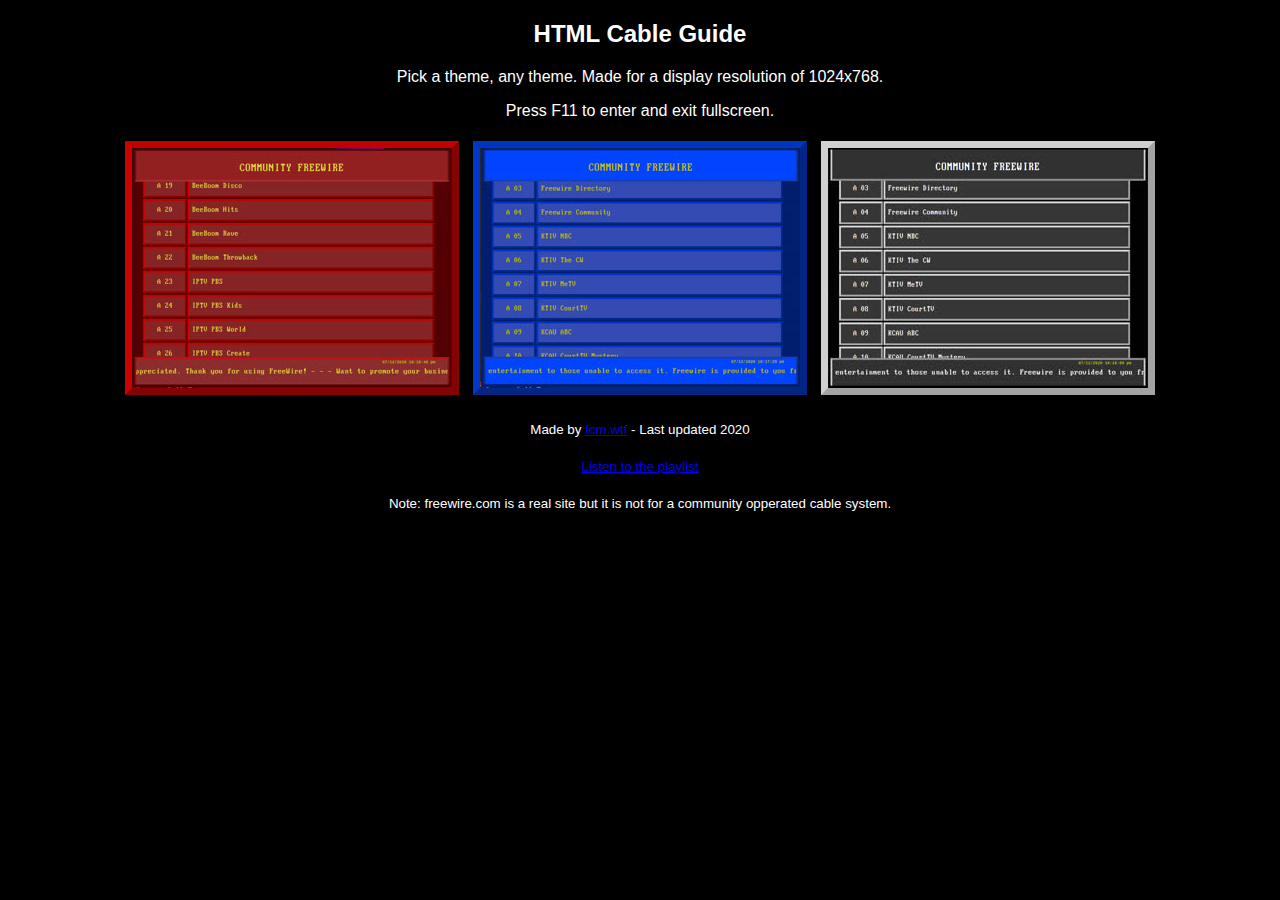
<file: index.html>
<!DOCTYPE html>
<html lang="en">
    <head>
        <title>HTML Cable Guide</title>
        <!--For page-specific styling--><style>
            body {
                background-color: black;
                color: white;
                font-family: Arial, Helvetica, sans-serif;
            }
            .redimage {
                border-left-color: #c90202;
                border-top-color: #be0202;
                border-bottom-color: #850303;
                border-right-color: #850303;
                border-width: 7px;
                border-style: solid;
                margin: 5px;
                width: 320px;
                height: 240px;
                display: inline-block;    
            }
            .blueimage {
                border-width: 7px;
                border-style: solid;
                border-left-color: #0237c9;
                border-top-color: #0234be;
                border-bottom-color: #032685;
                border-right-color: #032685;
                margin: 5px;
                width: 320px;
                height: 240px;
                display: inline-block;    
                           
            }
            .highcontrast {
                border-width: 7px;
                border-style: solid;
                border-left-color: #cfcfcf;
                border-top-color: #cfcfcf;
                border-bottom-color: #a3a3a3;
                border-right-color: #a3a3a3;
                margin: 5px;
                width: 320px;
                height: 240px;
                display: inline-block;    
            }
            .images {
                text-align: center;
            }
        </style>
    </head>
    <body>
        <h2 align=center>HTML Cable Guide</h2>
        <p align=center>Pick a theme, any theme. Made for a display resolution of 1024x768.</p>
        <p align=center>Press F11 to enter and exit fullscreen.</p>
        <div class="images">
        <span class="redimage">
            <a href="red-theme/index.html"><img src="red.jpg" title="Red Theme" alt="Red Theme"></a>
        </span>
        <span class="blueimage">
            <a href="blue-theme/index.html"><img src="blue.jpg" title="Blue Theme" alt="Blue Theme"></a>
        </span>
        <span class="highcontrast">
            <a href="high-contrast/index.html"><img src="highcontrast.jpg" title="High Contrast Theme" alt="High Contrast Theme"></a>
        </span>
        </div>
        <p align=center><sub>Made by <a href="https://fcm.wtf">fcm.wtf</a> - Last updated 2020</sub></p>
        <p align=center><sub><a href="https://www.youtube.com/playlist?list=PLSqyXOhmeuYUWGSnXRKt1QpU24-DOH3an">Listen to the playlist</a>
        <p align=center><sub>Note: freewire.com is a real site but it is not for a community opperated cable system.</sub></p>
    </body>
</html>
</file>
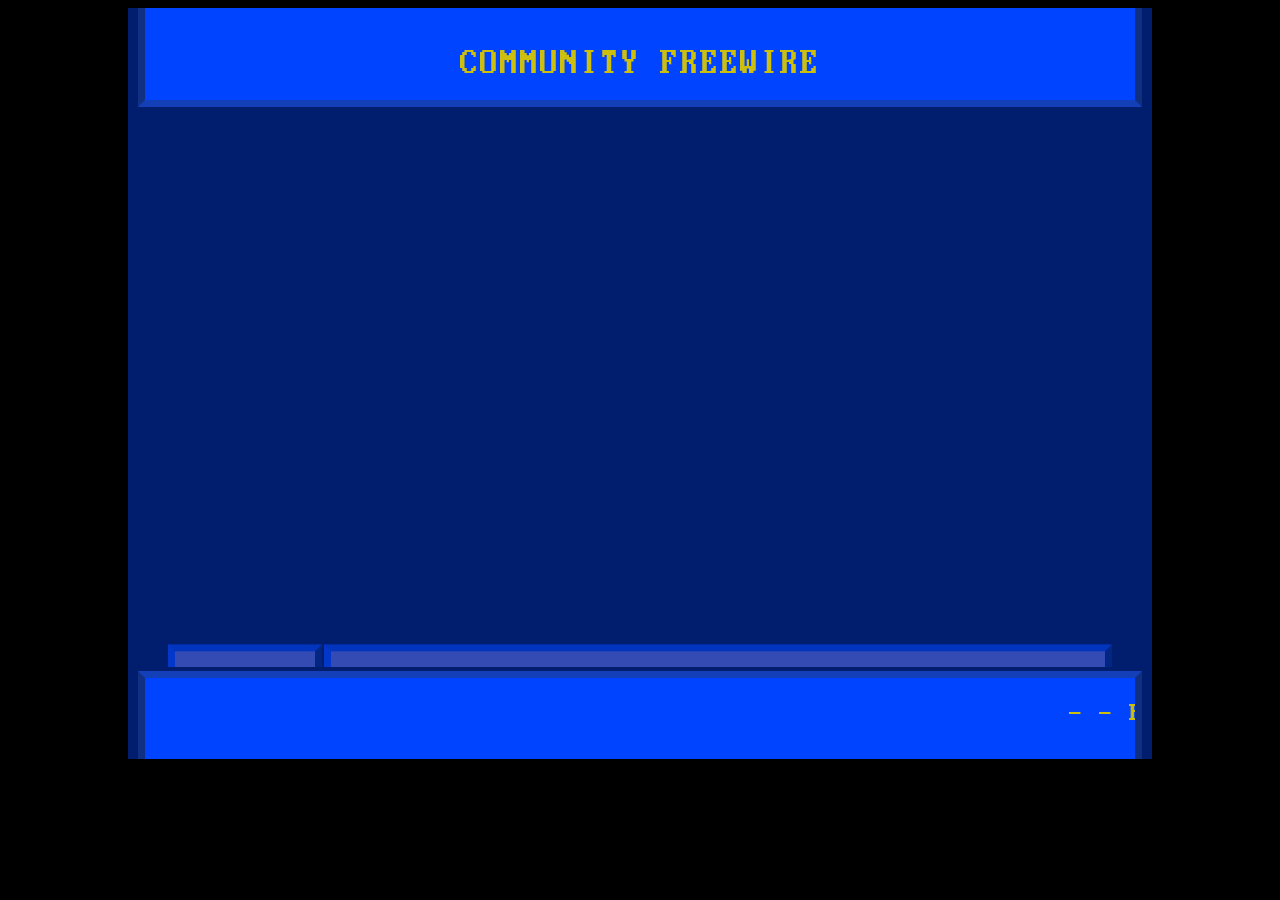
<file: blue-theme/index.html>
<!DOCTYPE html>
<html lang="en">
    <head>
        <title>HTML Cable Guide</title>
        <link href="style.css" rel="stylesheet">
    </head>
    <body>
    <div class="content">
        <div class="header">
            <p>COMMUNITY FREEWIRE</p>
        </div>
        <marquee behavior="scroll" direction="up" height="560" scrollamount="3">
            <div class="channel-bar">
                <span class="channel-number">
                    <p>A 02</p>
                </span>
                <span class="channel-content">
                    WeatherNation  
                </span>
            </div>
            <div class="channel-bar">
                <span class="channel-number">
                    <p>A 03</p>
                </span>
                <span class="channel-content">
                    Freewire Directory    
                </span>
            </div>
            <div class="channel-bar">
                <span class="channel-number">
                    <p>A 04</p>
                </span>
                <span class="channel-content">
                    Freewire Community   
                </span>
            </div>
            <div class="channel-bar">
                <span class="channel-number">
                    <p>A 05</p>
                </span>
                <span class="channel-content">
                    KTIV NBC  
                </span>
            </div>
            <div class="channel-bar">
                <span class="channel-number">
                    <p>A 06</p>
                </span>
                <span class="channel-content">
                    KTIV The CW 
                </span>
            </div>
            <div class="channel-bar">
                <span class="channel-number">
                    <p>A 07</p>
                </span>
                <span class="channel-content">
                    KTIV MeTV  
                </span>
            </div>
            <div class="channel-bar">
                <span class="channel-number">
                    <p>A 08</p>
                </span>
                <span class="channel-content">
                    KTIV CourtTV  
                </span>
            </div>
            <div class="channel-bar">
                <span class="channel-number">
                    <p>A 09</p>
                </span>
                <span class="channel-content">
                    KCAU ABC    
                </span>
            </div>
            <div class="channel-bar">
                <span class="channel-number">
                    <p>A 10</p>
                </span>
                <span class="channel-content">
                    KCAU CourtTV Mystery    
                </span>
            </div>
            <div class="channel-bar">
                <span class="channel-number">
                    <p>A 11</p>
                </span>
                <span class="channel-content">
		    KCAU Laff
                </span>
            </div>
            <div class="channel-bar">
                <span class="channel-number">
                    <p>A 12</p>
                </span>
                <span class="channel-content">
                    KCAU Bounce  
                </span>
            </div>
            <div class="channel-bar">
                <span class="channel-number">
                    <p>A 13</p>
                </span>
                <span class="channel-content">
                    Telemundo  
                </span>
            </div>
            <div class="channel-bar">
                <span class="channel-number">
                    <p>A 14</p>
                </span>
                <span class="channel-content">
                    KMEG CBS  
                </span>
            </div>
            <div class="channel-bar">
                <span class="channel-number">
                    <p>A 15</p>
                </span>
                <span class="channel-content">
                    KMEG TBD  
                </span>
            </div>
            <div class="channel-bar">
                <span class="channel-number">
                    <p>A 16</p>
                </span>
                <span class="channel-content">
                    KMEG Comet  
                </span>
            </div>
            <div class="channel-bar">
                <span class="channel-number">
                    <p>A 17</p>
                </span>
                <span class="channel-content">
                    Univision  
                </span>
            </div>
            <div class="channel-bar">
                <span class="channel-number">
                    <p>A 18</p>
                </span>
                <span class="channel-content">
                    BeeBoom Bouncin'   
                </span>
            </div>
            <div class="channel-bar">
                <span class="channel-number">
                    <p>A 19</p>
                </span>
                <span class="channel-content">
                    BeeBoom Disco  
                </span>
            </div>
            <div class="channel-bar">
                <span class="channel-number">
                    <p>A 20</p>
                </span>
                <span class="channel-content">
                    BeeBoom Hits 
                </span>
            </div>
            <div class="channel-bar">
                <span class="channel-number">
                    <p>A 21</p>
                </span>
                <span class="channel-content">
                    BeeBoom Rave   
                </span>
            </div>
            <div class="channel-bar">
                <span class="channel-number">
                    <p>A 22</p>
                </span>
                <span class="channel-content">
                    BeeBoom Throwback 
                </span>
            </div>
            <div class="channel-bar">
                <span class="channel-number">
                    <p>A 23</p>
                </span>
                <span class="channel-content">
                    IPTV PBS  
                </span>
            </div>
            <div class="channel-bar">
                <span class="channel-number">
                    <p>A 24</p>
                </span>
                <span class="channel-content">
                    IPTV PBS Kids
                </span>
            </div>
            <div class="channel-bar">
                <span class="channel-number">
                    <p>A 25</p>
                </span>
                <span class="channel-content">
                    IPTV PBS World  
                </span>
            </div>
            <div class="channel-bar">
                <span class="channel-number">
                    <p>A 26</p>
                </span>
                <span class="channel-content">
                    IPTV PBS Create
                </span>
            </div>
            <div class="channel-bar">
                <span class="channel-number">
                    <p>A 27</p>
                </span>
                <span class="channel-content">
                     KPTH Fox
                </span>
            </div>
            <div class="channel-bar">
                <span class="channel-number">
                    <p>A 28</p>
                </span>
                <span class="channel-content">
                    KPTH Dabl 
                </span>
            </div>
            <div class="channel-bar">
                <span class="channel-number">
                    <p>A 29</p>
                </span>
                <span class="channel-content">
                    KPTH Charge  
                </span>
            </div>
            <div class="channel-bar">
                <span class="channel-number">
                    <p>A 30</p>
                </span>
                <span class="channel-content">
                    KPTH Stadium   
                </span>
            </div>
            <div class="channel-bar">
                <span class="channel-number">
                    <p>NOTE</p>
                </span>
                <span class="channel-content">
                    More channels to be added soon! Thanks for using FreeWire!   
                </span>
            </div>
            <div class="channel-bar">
                <span class="channel-number">
                    <p>NOTE</p>
                </span>
                <span class="channel-content">
                    Visit freewire.com/request to request a channel!  
                </span>
            </div>
            <!--Paste template here-->
        </div> </marquee>  
        <div class="footer">
		<span class="header-time">
                <iframe src="https://free.timeanddate.com/clock/i77aaata/n3388/fn8/fcccbf0e/tct/pct/ftb/tt0/tw0/tm3/td2/tb2" frameborder="0" width="220" height="20" allowTransparency="true"></iframe>
            </span>
            <p><marquee behavior="scroll" direction="left" scrollamount="8" scrolldelay="10">- - FreeWire is a community operated cable network dedicated to providing local news, weather, and entertainment to those unable to access it. Freewire is provided to you free of charge thanks to advertisers and the partners that run this network. We are also kept afloat by donations from people like you. We won't force you to, but if you like what we do, a tip to freewire.com/donate is always appreciated. Thank you for using FreeWire! - - - Want to promote your business here, on FreeWire Bulletin, or on any of the channels scrolling up your screen? Visit freewire.com/advertise to find out how! - -</marquee></p>
        </div>
    </div>
    </body>
</html>
</file>
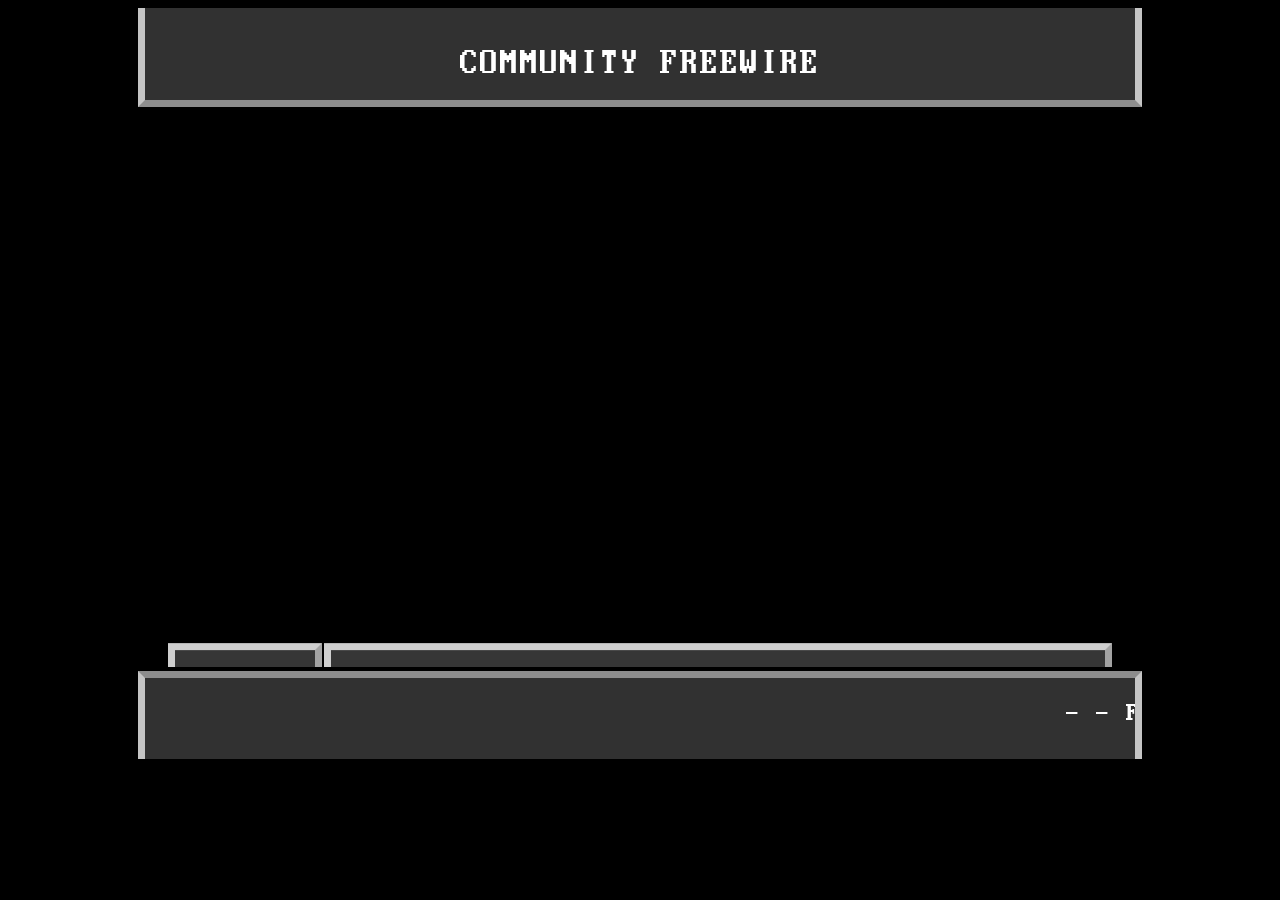
<file: high-contrast/index.html>
<!DOCTYPE html>
<html lang="en">
    <head>
        <title>HTML Cable Guide</title>
        <link href="style.css" rel="stylesheet">
    </head>
    <body>
    <div class="content">
        <div class="header">
            <p>COMMUNITY FREEWIRE</p>
        </div>
        <marquee behavior="scroll" direction="up" height="560" scrollamount="3">
            <div class="channel-bar">
                <span class="channel-number">
                    <p>A 02</p>
                </span>
                <span class="channel-content">
                    WeatherNation  
                </span>
            </div>
            <div class="channel-bar">
                <span class="channel-number">
                    <p>A 03</p>
                </span>
                <span class="channel-content">
                    Freewire Directory    
                </span>
            </div>
            <div class="channel-bar">
                <span class="channel-number">
                    <p>A 04</p>
                </span>
                <span class="channel-content">
                    Freewire Community   
                </span>
            </div>
            <div class="channel-bar">
                <span class="channel-number">
                    <p>A 05</p>
                </span>
                <span class="channel-content">
                    KTIV NBC  
                </span>
            </div>
            <div class="channel-bar">
                <span class="channel-number">
                    <p>A 06</p>
                </span>
                <span class="channel-content">
                    KTIV The CW 
                </span>
            </div>
            <div class="channel-bar">
                <span class="channel-number">
                    <p>A 07</p>
                </span>
                <span class="channel-content">
                    KTIV MeTV  
                </span>
            </div>
            <div class="channel-bar">
                <span class="channel-number">
                    <p>A 08</p>
                </span>
                <span class="channel-content">
                    KTIV CourtTV  
                </span>
            </div>
            <div class="channel-bar">
                <span class="channel-number">
                    <p>A 09</p>
                </span>
                <span class="channel-content">
                    KCAU ABC    
                </span>
            </div>
            <div class="channel-bar">
                <span class="channel-number">
                    <p>A 10</p>
                </span>
                <span class="channel-content">
                    KCAU CourtTV Mystery    
                </span>
            </div>
            <div class="channel-bar">
                <span class="channel-number">
                    <p>A 11</p>
                </span>
                <span class="channel-content">
		    KCAU Laff
                </span>
            </div>
            <div class="channel-bar">
                <span class="channel-number">
                    <p>A 12</p>
                </span>
                <span class="channel-content">
                    KCAU Bounce  
                </span>
            </div>
            <div class="channel-bar">
                <span class="channel-number">
                    <p>A 13</p>
                </span>
                <span class="channel-content">
                    Telemundo  
                </span>
            </div>
            <div class="channel-bar">
                <span class="channel-number">
                    <p>A 14</p>
                </span>
                <span class="channel-content">
                    KMEG CBS  
                </span>
            </div>
            <div class="channel-bar">
                <span class="channel-number">
                    <p>A 15</p>
                </span>
                <span class="channel-content">
                    KMEG TBD  
                </span>
            </div>
            <div class="channel-bar">
                <span class="channel-number">
                    <p>A 16</p>
                </span>
                <span class="channel-content">
                    KMEG Comet  
                </span>
            </div>
            <div class="channel-bar">
                <span class="channel-number">
                    <p>A 17</p>
                </span>
                <span class="channel-content">
                    Univision  
                </span>
            </div>
            <div class="channel-bar">
                <span class="channel-number">
                    <p>A 18</p>
                </span>
                <span class="channel-content">
                    BeeBoom Bouncin'   
                </span>
            </div>
            <div class="channel-bar">
                <span class="channel-number">
                    <p>A 19</p>
                </span>
                <span class="channel-content">
                    BeeBoom Disco  
                </span>
            </div>
            <div class="channel-bar">
                <span class="channel-number">
                    <p>A 20</p>
                </span>
                <span class="channel-content">
                    BeeBoom Hits 
                </span>
            </div>
            <div class="channel-bar">
                <span class="channel-number">
                    <p>A 21</p>
                </span>
                <span class="channel-content">
                    BeeBoom Rave   
                </span>
            </div>
            <div class="channel-bar">
                <span class="channel-number">
                    <p>A 22</p>
                </span>
                <span class="channel-content">
                    BeeBoom Throwback 
                </span>
            </div>
            <div class="channel-bar">
                <span class="channel-number">
                    <p>A 23</p>
                </span>
                <span class="channel-content">
                    IPTV PBS  
                </span>
            </div>
            <div class="channel-bar">
                <span class="channel-number">
                    <p>A 24</p>
                </span>
                <span class="channel-content">
                    IPTV PBS Kids
                </span>
            </div>
            <div class="channel-bar">
                <span class="channel-number">
                    <p>A 25</p>
                </span>
                <span class="channel-content">
                    IPTV PBS World  
                </span>
            </div>
            <div class="channel-bar">
                <span class="channel-number">
                    <p>A 26</p>
                </span>
                <span class="channel-content">
                    IPTV PBS Create
                </span>
            </div>
            <div class="channel-bar">
                <span class="channel-number">
                    <p>A 27</p>
                </span>
                <span class="channel-content">
                     KPTH Fox
                </span>
            </div>
            <div class="channel-bar">
                <span class="channel-number">
                    <p>A 28</p>
                </span>
                <span class="channel-content">
                    KPTH Dabl 
                </span>
            </div>
            <div class="channel-bar">
                <span class="channel-number">
                    <p>A 29</p>
                </span>
                <span class="channel-content">
                    KPTH Charge  
                </span>
            </div>
            <div class="channel-bar">
                <span class="channel-number">
                    <p>A 30</p>
                </span>
                <span class="channel-content">
                    KPTH Stadium   
                </span>
            </div>
            <div class="channel-bar">
                <span class="channel-number">
                    <p>NOTE</p>
                </span>
                <span class="channel-content">
                    More channels to be added soon! Thanks for using FreeWire!   
                </span>
            </div>
            <div class="channel-bar">
                <span class="channel-number">
                    <p>NOTE</p>
                </span>
                <span class="channel-content">
                    Visit freewire.com/request to request a channel!  
                </span>
            </div>
            <!--Paste template here-->
        </div> </marquee>  
        <div class="footer">
		<span class="header-time">
            <iframe src="https://freesecure.timeanddate.com/clock/i7gsxocm/n3388/fn8/fcfff/tct/pct/ftb/tt0/tw0/tm3/td2/th2/tb2" frameborder="0" width="187" height="19" allowTransparency="true"></iframe>
            </span>
            <p><marquee behavior="scroll" direction="left" scrollamount="8" scrolldelay="10">- - FreeWire is a community ran cable network dedicated to providing local news, weather, and entertainment to those unable to access it. Freewire is provided to you free of charge thanks to advertisers and the partners that run this network. We are also kept afloat by donations from people like you. We won't force you to, but if you like what we do, a tip to freewire.com/donate is always appreciated. Thank you for using FreeWire! - - - Want to promote your business here, on FreeWire Bulletin, or on any of the channels scrolling up your screen? Visit freewire.com/advertise to find out how! - -</marquee></p>
        </div>
    </div>
    </body>
</html>
</file>
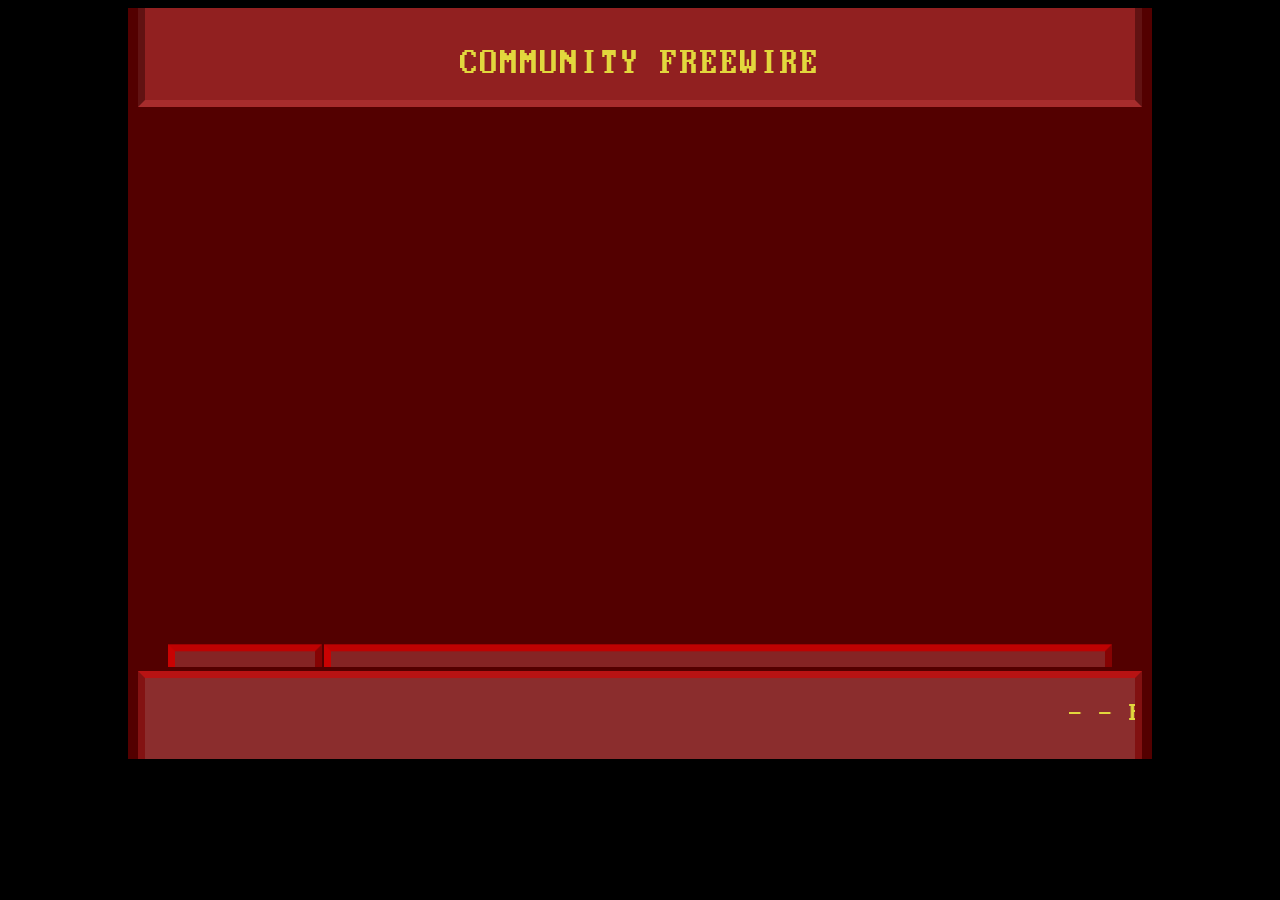
<file: red-theme/index.html>
<!DOCTYPE html>
<html lang="en">
    <head>
        <title>HTML Cable Guide</title>
        <link href="style.css" rel="stylesheet">
    </head>
    <body>
    <div class="content">
        <div class="header">
            <p>COMMUNITY FREEWIRE</p>
        </div>
        <marquee behavior="scroll" direction="up" height="560" scrollamount="3">
            <div class="channel-bar">
                <span class="channel-number">
                    <p>A 02</p>
                </span>
                <span class="channel-content">
                    WeatherNation  
                </span>
            </div>
            <div class="channel-bar">
                <span class="channel-number">
                    <p>A 03</p>
                </span>
                <span class="channel-content">
                    Freewire Directory    
                </span>
            </div>
            <div class="channel-bar">
                <span class="channel-number">
                    <p>A 04</p>
                </span>
                <span class="channel-content">
                    Freewire Community   
                </span>
            </div>
            <div class="channel-bar">
                <span class="channel-number">
                    <p>A 05</p>
                </span>
                <span class="channel-content">
                    KTIV NBC  
                </span>
            </div>
            <div class="channel-bar">
                <span class="channel-number">
                    <p>A 06</p>
                </span>
                <span class="channel-content">
                    KTIV The CW 
                </span>
            </div>
            <div class="channel-bar">
                <span class="channel-number">
                    <p>A 07</p>
                </span>
                <span class="channel-content">
                    KTIV MeTV  
                </span>
            </div>
            <div class="channel-bar">
                <span class="channel-number">
                    <p>A 08</p>
                </span>
                <span class="channel-content">
                    KTIV CourtTV  
                </span>
            </div>
            <div class="channel-bar">
                <span class="channel-number">
                    <p>A 09</p>
                </span>
                <span class="channel-content">
                    KCAU ABC    
                </span>
            </div>
            <div class="channel-bar">
                <span class="channel-number">
                    <p>A 10</p>
                </span>
                <span class="channel-content">
                    KCAU CourtTV Mystery    
                </span>
            </div>
            <div class="channel-bar">
                <span class="channel-number">
                    <p>A 11</p>
                </span>
                <span class="channel-content">
		    KCAU Laff
                </span>
            </div>
            <div class="channel-bar">
                <span class="channel-number">
                    <p>A 12</p>
                </span>
                <span class="channel-content">
                    KCAU Bounce  
                </span>
            </div>
            <div class="channel-bar">
                <span class="channel-number">
                    <p>A 13</p>
                </span>
                <span class="channel-content">
                    Telemundo  
                </span>
            </div>
            <div class="channel-bar">
                <span class="channel-number">
                    <p>A 14</p>
                </span>
                <span class="channel-content">
                    KMEG CBS  
                </span>
            </div>
            <div class="channel-bar">
                <span class="channel-number">
                    <p>A 15</p>
                </span>
                <span class="channel-content">
                    KMEG TBD  
                </span>
            </div>
            <div class="channel-bar">
                <span class="channel-number">
                    <p>A 16</p>
                </span>
                <span class="channel-content">
                    KMEG Comet  
                </span>
            </div>
            <div class="channel-bar">
                <span class="channel-number">
                    <p>A 17</p>
                </span>
                <span class="channel-content">
                    Univision  
                </span>
            </div>
            <div class="channel-bar">
                <span class="channel-number">
                    <p>A 18</p>
                </span>
                <span class="channel-content">
                    BeeBoom Bouncin'   
                </span>
            </div>
            <div class="channel-bar">
                <span class="channel-number">
                    <p>A 19</p>
                </span>
                <span class="channel-content">
                    BeeBoom Disco  
                </span>
            </div>
            <div class="channel-bar">
                <span class="channel-number">
                    <p>A 20</p>
                </span>
                <span class="channel-content">
                    BeeBoom Hits 
                </span>
            </div>
            <div class="channel-bar">
                <span class="channel-number">
                    <p>A 21</p>
                </span>
                <span class="channel-content">
                    BeeBoom Rave   
                </span>
            </div>
            <div class="channel-bar">
                <span class="channel-number">
                    <p>A 22</p>
                </span>
                <span class="channel-content">
                    BeeBoom Throwback 
                </span>
            </div>
            <div class="channel-bar">
                <span class="channel-number">
                    <p>A 23</p>
                </span>
                <span class="channel-content">
                    IPTV PBS  
                </span>
            </div>
            <div class="channel-bar">
                <span class="channel-number">
                    <p>A 24</p>
                </span>
                <span class="channel-content">
                    IPTV PBS Kids
                </span>
            </div>
            <div class="channel-bar">
                <span class="channel-number">
                    <p>A 25</p>
                </span>
                <span class="channel-content">
                    IPTV PBS World  
                </span>
            </div>
            <div class="channel-bar">
                <span class="channel-number">
                    <p>A 26</p>
                </span>
                <span class="channel-content">
                    IPTV PBS Create
                </span>
            </div>
            <div class="channel-bar">
                <span class="channel-number">
                    <p>A 27</p>
                </span>
                <span class="channel-content">
                     KPTH Fox
                </span>
            </div>
            <div class="channel-bar">
                <span class="channel-number">
                    <p>A 28</p>
                </span>
                <span class="channel-content">
                    KPTH Dabl 
                </span>
            </div>
            <div class="channel-bar">
                <span class="channel-number">
                    <p>A 29</p>
                </span>
                <span class="channel-content">
                    KPTH Charge  
                </span>
            </div>
            <div class="channel-bar">
                <span class="channel-number">
                    <p>A 30</p>
                </span>
                <span class="channel-content">
                    KPTH Stadium   
                </span>
            </div>
            <div class="channel-bar">
                <span class="channel-number">
                    <p>NOTE</p>
                </span>
                <span class="channel-content">
                    More channels to be added soon! Thanks for using FreeWire!   
                </span>
            </div>
            <div class="channel-bar">
                <span class="channel-number">
                    <p>NOTE</p>
                </span>
                <span class="channel-content">
                    Visit freewire.com/request to request a channel!  
                </span>
            </div>
            <!--Paste template here-->
        </div> </marquee>  
        <div class="footer">
		<span class="header-time">
                <iframe src="https://free.timeanddate.com/clock/i77aaata/n3388/fn8/fcccbf0e/tct/pct/ftb/tt0/tw0/tm3/td2/tb2" frameborder="0" width="220" height="20" allowTransparency="true"></iframe>
            </span>
            <p><marquee behavior="scroll" direction="left" scrollamount="8" scrolldelay="10">- - FreeWire is a community ran cable network dedicated to providing local news, weather, and entertainment to those unable to access it. Freewire is provided to you free of charge thanks to advertisers and the partners that run this network. We are also kept afloat by donations from people like you. We won't force you to, but if you like what we do, a tip to freewire.com/donate is always appreciated. Thank you for using FreeWire! - - - Want to promote your business here, on FreeWire Bulletin, or on any of the channels scrolling up your screen? Visit freewire.com/advertise to find out how! - -</marquee></p>
        </div>
    </div>
    </body>
</html>
</file>
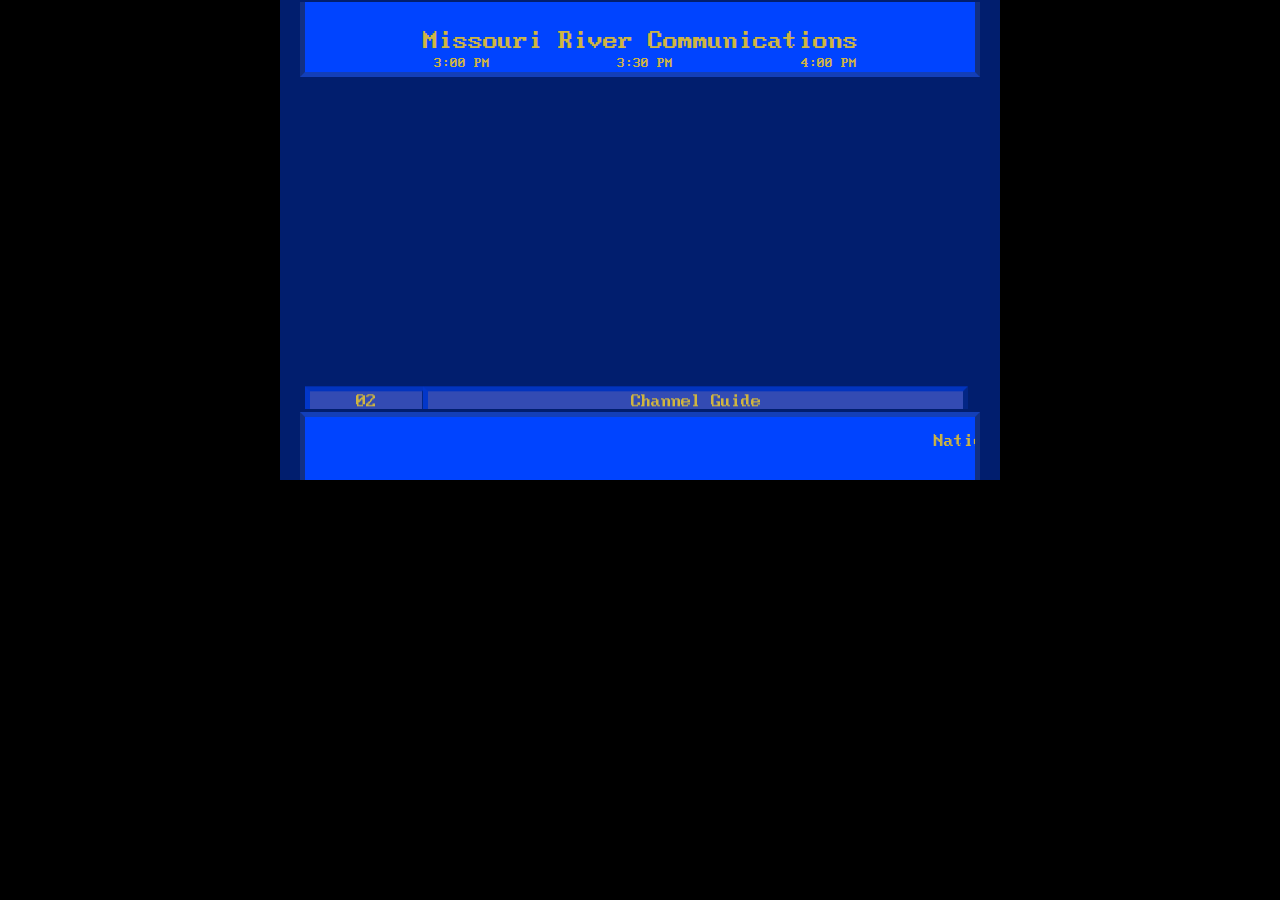
<file: classic/blue/index.html>
<!DOCTYPE html>
<html lang="en">
    <head>
        <title>HTML Cable Guide</title>
        <link href="style.css" rel="stylesheet">
    </head>
    <body>
    <div class="content">
        <!--Heading table-->
        <div class="header">
            <!--Cable system name-->
            <p id="SystemName">Missouri River Communications</p>
            <!--Program times-->
            <table class="program-times">
                <tr id="ProgramTimes">
                    <td id="TimeNow">3:00 PM</td>
                    <td id="Time30">3:30 PM</td>
                    <td id="Time60">4:00 PM</td>
                </tr>
            </table>
        </div>

        <marquee behavior="scroll" direction="up" height="332" scrollamount="3" class="guide" id="Guide">
            <table class="channel-bar">
                <tr>
                    <td class="label">02<br>GUIDE</td>
                    <td class="program-90">Channel Guide</td>
                </tr>
            </table>
            <table class="channel-bar">
                <tr>
                    <td class="label">03<br>BULLETIN</td>
                    <td class="program-90">Community Bulletin Board</td>
                </tr>
            </table>
            <table class="channel-bar">
                <tr>
                    <td class="label">04<br>KTIV NBC</td>
                    <td class="program-90">NASCAR Cup Series</td>
                </tr>
            </table>
            <table class="channel-bar">
                <tr>
                    <td class="label">05<br>KTIV CW</td>
                    <td class="program-60">Deep Water Salvage</td>
                    <td class="program-30">Women of Wrestling <small>NEW!</small></td>
                </tr>
            </table>
            <table class="channel-bar">
                <tr>
                    <td class="label">06<br>KTIV ME</td>
                    <td class="program-30">Mama's Family</td>
                    <td class="program-30">Mama's Family</td>
                    <td class="program-30">The Love Boat</td>
                </tr>
            </table>
            <table class="channel-bar">
                <tr>
                    <td class="label">07<br>Court TV</td>
                    <td class="program-60">48 Hours</td>
                    <td class="program-30">48 Hours</td>
                </tr>
            </table> 
            <table class="channel-bar">
                <tr>
                    <td class="label">08<br>KTIV Ion</td>
                    <td class="program-60">NCIS</td>
                    <td class="program-30">NCIS</td>
                </tr>
            </table>
            <table class="channel-bar">
                <tr>
                    <td class="label">09<br>KCAU ABC</td>
                    <td class="program-60">TCS New York City Marathon</td>
                    <td class="program-30">Paid Programming</td>
                </tr>
            </table> 
            <table class="channel-bar">
                <tr>
                    <td class="label">10<br>Ion Myst</td>
                    <td class="program-60">Hawaii Five-O</td>
                    <td class="program-30">Hawaii Five-O</td>
                </tr>
            </table> 
            <table class="channel-bar">
                <tr>
                    <td class="label">11<br>Laff</td>
                    <td class="program-30">Home Improvement</td>
                    <td class="program-30">Home Improvement</td>
                    <td class="program-30">Home Improvement</td>
                </tr>
            </table> 
            <table class="channel-bar">
                <tr>
                    <td class="label">12<br>Laff</td>
                    <td class="program-90">Devotion <small>NEW!</small></td>
                </tr>
            </table>
            <table class="channel-bar">
                <tr>
                    <td class="label">14<br>KMEGRoar</td>
                    <td class="program-60">Saturday Night Live</td>
                    <td class="program-30">Weakest Link</td>
                </tr>
            </table>
            <table class="channel-bar">
                <tr>
                    <td class="label">15<br>Charge!</td>
                    <td class="program-60">Criminal Minds</td>
                    <td class="program-30">Criminal Minds</td>
                </tr>
            </table>
            <table class="channel-bar">
                <tr>
                    <td class="label">16<br>Comet</td>
                    <td class="program-60">Stargate: SG-1</td>
                    <td class="program-30">Stargate: SG-1</td>
                </tr>
            </table>
            <table class="channel-bar">
                <tr>
                    <td class="label">17<br>The Nest</td>
                    <td class="program-60">Only In America with Larry the Cable Guy</td>
                    <td class="program-30">Only In America with Larry the Cable Guy</td>
                </tr>
            </table>
            <table class="channel-bar">
                <tr>
                    <td class="label">18<br>CHSN</td>
                    <td class="program-90">NHL Hockey</td>
                </tr>
            </table>
            <table class="channel-bar">
                <tr>
                    <td class="label">19<br>KBWF NCN</td>
                    <td class="program-60">NCN Weekend</td>
                    <td class="program-30">NCN Weekend</td>
                </tr>
            </table>
            <table class="channel-bar">
                <tr>
                    <td class="label">20<br>Telemund</td>
                    <td class="program-90">Altitud</td>
                </tr>
            </table>
            <table class="channel-bar">
                <tr>
                    <td class="label">21<br>KSXEGrit</td>
                    <td class="program-60">Vera Cruz</td>
                    <td class="program-30">The Professionals</td>
                </tr>
            </table>
            <table class="channel-bar">
                <tr>
                    <td class="label">22<br>Ion Plus</td>
                    <td class="program-60">Magnum P.I.</td>
                    <td class="program-30">Magnum P.I.</td>
                </tr>
            </table>
            <table class="channel-bar">
                <tr>
                    <td class="label">23<br>QVC</td>
                    <td class="program-90">Unavailable</td>
                </tr>
            </table>
            <table class="channel-bar">
                <tr>
                    <td class="label">24<br>SonLife</td>
                    <td class="program-90">Family Worship Center Sunday Service</td>
                </tr>
            </table>
            <table class="channel-bar">
                <tr>
                    <td class="label">27<br>KSIN PBS</td>
                    <td class="program-90">American Experience</td>
                </tr>
            </table>
            <table class="channel-bar">
                <tr>
                    <td class="label">28<br>PBS Kids</td>
                    <td class="program-30">Lyla in the Loop</td>
                    <td class="program-30">Arthur</td>
                    <td class="program-30">Odd Squad</td>
                </tr>
            </table>
            <table class="channel-bar">
                <tr>
                    <td class="label">29<br>World</td>
                    <td class="program-30">Global Us</td>
                    <td class="program-30">On Story</td>
                    <td class="program-30">Courtmaker: John Marshall and the Forging of America's Supreme Court</td>
                </tr>
            </table>
            <table class="channel-bar">
                <tr>
                    <td class="label">30<br>Create</td>
                    <td class="program-60">The Great American Recipe</td>
                    <td class="program-30">Homemade Live!</td>
                </tr>
            </table>
            <table class="channel-bar">
                <tr>
                    <td class="label">31<br>FNX</td>
                    <td class="program-30">Hit the Ice</td>
                    <td class="program-30">UnderEXPOSED</td>
                    <td class="program-30">This Is Indian Country with Ruth-Ann Thorn</td>
                </tr>
            </table>
            <table class="channel-bar">
                <tr>
                    <td class="label">44<br>KPTH FOX</td>
                    <td class="program-30">NFL Football</td>
                    <td class="program-60">Doc</td>
                </tr>
            </table>
            <table class="channel-bar">
                <tr>
                    <td class="label">45<br>MyNet</td>
                    <td class="program-60">Only in America with Larry the Cable Guy</td>
                    <td class="program-30">Only in America with Larry the Cable Guy</td>
                </tr>
            </table>
            <table class="channel-bar">
                <tr>
                    <td class="label">46<br>KPTH CBS</td>
                    <td class="program-30">NFL Football</td>
                    <td class="program-60">NFL Football</td>
                </tr>
            </table>

            <!--<div class="ad">
                <h1>Notice to MRC Subscribers</h1>
                <p>Instead of investing in 56K dial-up service, we have chosen to build out our ADSL infrastructure. ADSL is a faster, more convenient service that will relieve stress on our phone infrastructure. If you have any questions, call us at (712) 555-5580.</p>
            </div>-->

        </marquee>

        <div class="footer">
		    <span class="header-time" id="time"></span>
            <p><marquee behavior="scroll" direction="left" scrollamount="5.5" scrolldelay="10" id="Footer">National Weather Service Forecast for Sioux City, Iowa - - Today: Sunny, with a high near 61. South southwest wind 10 to 15 mph, with gusts as high as 25 mph. - - Tonight: Mostly clear, with a low around 37. South wind around 5 mph becoming north northwest after midnight. - - Monday: Sunny, with a high near 61. West northwest wind 5 to 10 mph becoming south southwest in the afternoon. - - Monday Night: Mostly cloudy, with a low around 40. Calm wind becoming south southeast around 5 mph after midnight. - - Tuesday: Sunny, with a high near 65. South southwest wind 5 to 10 mph. - - Tuesday Night: Mostly clear, with a low around 38. South wind around 5 mph becoming north northwest after midnight. - - Wednesday: Sunny, with a high near 57. - - Wednesday Night: Partly cloudy, with a low around 37. - - Thursday: Partly sunny, with a high near 60. - - Thursday Night: Partly cloudy, with a low around 42. - - Friday: Mostly sunny, with a high near 58. - - Friday Night: Mostly cloudy, with a low around 37. - - Saturday: Mostly sunny, with a high near 57.</marquee></p>
        </div>
    </div>
    <script type="text/javascript"> 
        
        `use strict`
        function refreshTime() {
        var year = new Date().getFullYear();
        var month = new Date().getMonth() + 1;
        var date = new Date().getDate();
        var time = new Date().toLocaleTimeString();
        var datetime = month + "-" + date + "-" + year + " " + time
        console.log(datetime); // it will represent date in the console of developers tool
        document.getElementById("time").textContent = datetime; // represent on html page
        }
        setInterval(refreshTime, 1000);

    </script>
    </body>
</html>
</file>
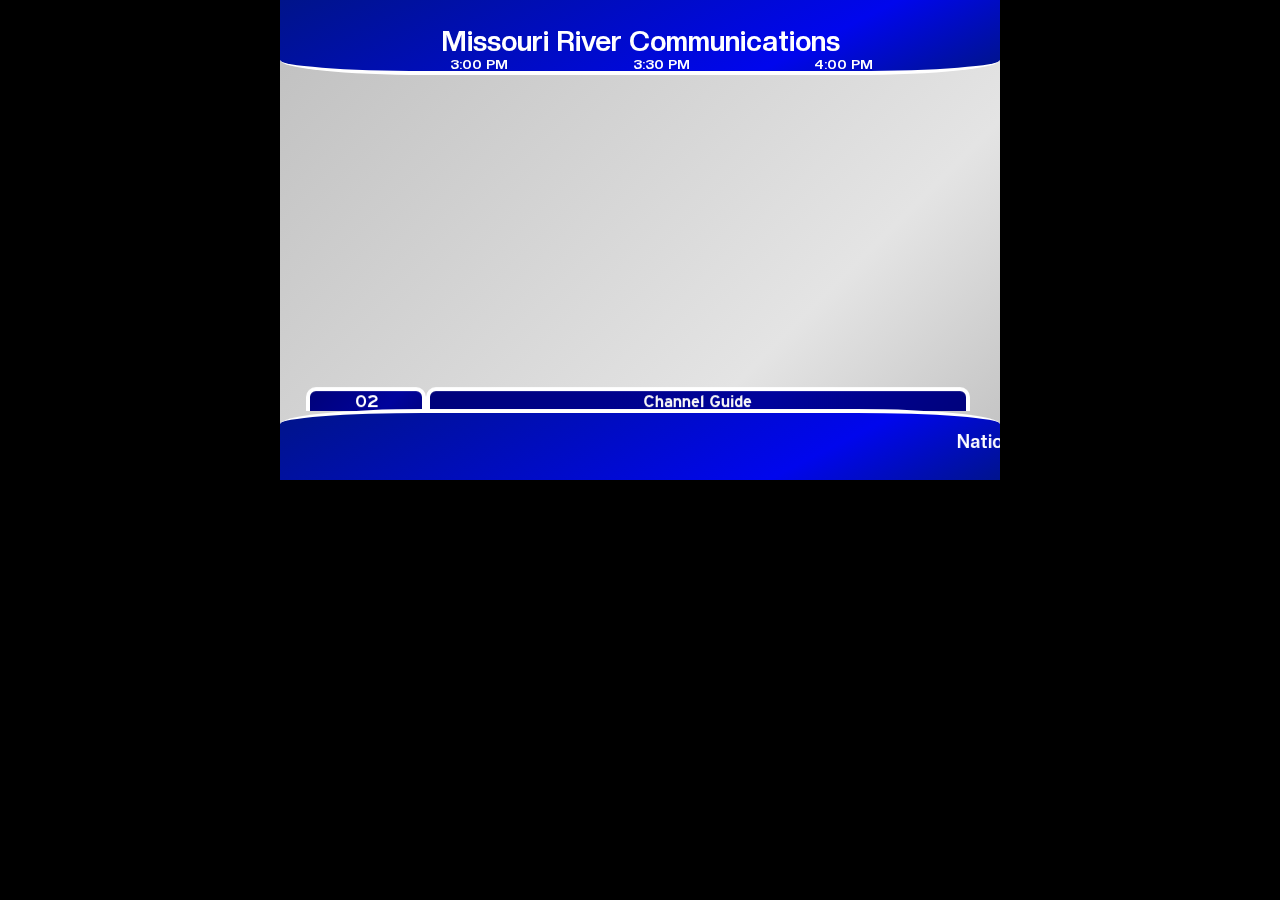
<file: modern/blue/index.html>
<!DOCTYPE html>
<html lang="en">
    <head>
        <title>HTML Cable Guide</title>
        <link href="style.css" rel="stylesheet">
    </head>
    <body>
    <div class="content">
        <!--Heading table-->
        <div class="header">
            <!--Cable system name-->
            <p id="SystemName">Missouri River Communications</p>
            <!--Program times-->
            <table class="program-times">
                <tr id="ProgramTimes">
                    <td id="TimeNow">3:00 PM</td>
                    <td id="Time30">3:30 PM</td>
                    <td id="Time60">4:00 PM</td>
                </tr>
            </table>
        </div>

        <marquee behavior="scroll" direction="up" height="342" scrollamount="3" class="guide" id="Guide">
            <table class="channel-bar">
                <tr>
                    <td class="label">02<br>GUIDE</td>
                    <td class="program-90">Channel Guide</td>
                </tr>
            </table>
            <table class="channel-bar">
                <tr>
                    <td class="label">03<br>BULLETIN</td>
                    <td class="program-90">Community Bulletin Board</td>
                </tr>
            </table>
            <table class="channel-bar">
                <tr>
                    <td class="label">04<br>KTIV NBC</td>
                    <td class="program-90">NASCAR Cup Series</td>
                </tr>
            </table>
            <table class="channel-bar">
                <tr>
                    <td class="label">05<br>KTIV CW</td>
                    <td class="program-60">Deep Water Salvage</td>
                    <td class="program-30">Women of Wrestling <small>NEW!</small></td>
                </tr>
            </table>
            <table class="channel-bar">
                <tr>
                    <td class="label">06<br>KTIV ME</td>
                    <td class="program-30">Mama's Family</td>
                    <td class="program-30">Mama's Family</td>
                    <td class="program-30">The Love Boat</td>
                </tr>
            </table>
            <table class="channel-bar">
                <tr>
                    <td class="label">07<br>Court TV</td>
                    <td class="program-60">48 Hours</td>
                    <td class="program-30">48 Hours</td>
                </tr>
            </table> 
            <table class="channel-bar">
                <tr>
                    <td class="label">08<br>KTIV Ion</td>
                    <td class="program-60">NCIS</td>
                    <td class="program-30">NCIS</td>
                </tr>
            </table>
            <table class="channel-bar">
                <tr>
                    <td class="label">09<br>KCAU ABC</td>
                    <td class="program-60">TCS New York City Marathon</td>
                    <td class="program-30">Paid Programming</td>
                </tr>
            </table> 
            <table class="channel-bar">
                <tr>
                    <td class="label">10<br>Ion Myst</td>
                    <td class="program-60">Hawaii Five-O</td>
                    <td class="program-30">Hawaii Five-O</td>
                </tr>
            </table> 
            <table class="channel-bar">
                <tr>
                    <td class="label">11<br>Laff</td>
                    <td class="program-30">Home Improvement</td>
                    <td class="program-30">Home Improvement</td>
                    <td class="program-30">Home Improvement</td>
                </tr>
            </table> 
            <table class="channel-bar">
                <tr>
                    <td class="label">12<br>Laff</td>
                    <td class="program-90">Devotion <small>NEW!</small></td>
                </tr>
            </table>
            <table class="channel-bar">
                <tr>
                    <td class="label">14<br>KMEGRoar</td>
                    <td class="program-60">Saturday Night Live</td>
                    <td class="program-30">Weakest Link</td>
                </tr>
            </table>
            <table class="channel-bar">
                <tr>
                    <td class="label">15<br>Charge!</td>
                    <td class="program-60">Criminal Minds</td>
                    <td class="program-30">Criminal Minds</td>
                </tr>
            </table>
            <table class="channel-bar">
                <tr>
                    <td class="label">16<br>Comet</td>
                    <td class="program-60">Stargate: SG-1</td>
                    <td class="program-30">Stargate: SG-1</td>
                </tr>
            </table>
            <table class="channel-bar">
                <tr>
                    <td class="label">17<br>The Nest</td>
                    <td class="program-60">Only In America with Larry the Cable Guy</td>
                    <td class="program-30">Only In America with Larry the Cable Guy</td>
                </tr>
            </table>
            <table class="channel-bar">
                <tr>
                    <td class="label">18<br>CHSN</td>
                    <td class="program-90">NHL Hockey</td>
                </tr>
            </table>
            <table class="channel-bar">
                <tr>
                    <td class="label">19<br>KBWF NCN</td>
                    <td class="program-60">NCN Weekend</td>
                    <td class="program-30">NCN Weekend</td>
                </tr>
            </table>
            <table class="channel-bar">
                <tr>
                    <td class="label">20<br>Telemund</td>
                    <td class="program-90">Altitud</td>
                </tr>
            </table>
            <table class="channel-bar">
                <tr>
                    <td class="label">21<br>KSXEGrit</td>
                    <td class="program-60">Vera Cruz</td>
                    <td class="program-30">The Professionals</td>
                </tr>
            </table>
            <table class="channel-bar">
                <tr>
                    <td class="label">22<br>Ion Plus</td>
                    <td class="program-60">Magnum P.I.</td>
                    <td class="program-30">Magnum P.I.</td>
                </tr>
            </table>
            <table class="channel-bar">
                <tr>
                    <td class="label">23<br>QVC</td>
                    <td class="program-90">Unavailable</td>
                </tr>
            </table>
            <table class="channel-bar">
                <tr>
                    <td class="label">24<br>SonLife</td>
                    <td class="program-90">Family Worship Center Sunday Service</td>
                </tr>
            </table>
            <table class="channel-bar">
                <tr>
                    <td class="label">27<br>KSIN PBS</td>
                    <td class="program-90">American Experience</td>
                </tr>
            </table>
            <table class="channel-bar">
                <tr>
                    <td class="label">28<br>PBS Kids</td>
                    <td class="program-30">Lyla in the Loop</td>
                    <td class="program-30">Arthur</td>
                    <td class="program-30">Odd Squad</td>
                </tr>
            </table>
            <table class="channel-bar">
                <tr>
                    <td class="label">29<br>World</td>
                    <td class="program-30">Global Us</td>
                    <td class="program-30">On Story</td>
                    <td class="program-30">Courtmaker: John Marshall and the Forging of America's Supreme Court</td>
                </tr>
            </table>
            <table class="channel-bar">
                <tr>
                    <td class="label">30<br>Create</td>
                    <td class="program-60">The Great American Recipe</td>
                    <td class="program-30">Homemade Live!</td>
                </tr>
            </table>
            <table class="channel-bar">
                <tr>
                    <td class="label">31<br>FNX</td>
                    <td class="program-30">Hit the Ice</td>
                    <td class="program-30">UnderEXPOSED</td>
                    <td class="program-30">This Is Indian Country with Ruth-Ann Thorn</td>
                </tr>
            </table>
            <table class="channel-bar">
                <tr>
                    <td class="label">44<br>KPTH FOX</td>
                    <td class="program-30">NFL Football</td>
                    <td class="program-60">Doc</td>
                </tr>
            </table>
            <table class="channel-bar">
                <tr>
                    <td class="label">45<br>MyNet</td>
                    <td class="program-60">Only in America with Larry the Cable Guy</td>
                    <td class="program-30">Only in America with Larry the Cable Guy</td>
                </tr>
            </table>
            <table class="channel-bar">
                <tr>
                    <td class="label">46<br>KPTH CBS</td>
                    <td class="program-30">NFL Football</td>
                    <td class="program-60">NFL Football</td>
                </tr>
            </table>

            <!--<div class="ad">
                <h1>Notice to MRC Subscribers</h1>
                <p>Instead of investing in 56K dial-up service, we have chosen to build out our ADSL infrastructure. ADSL is a faster, more convenient service that will relieve stress on our phone infrastructure. If you have any questions, call us at (712) 555-5580.</p>
            </div>-->

        </marquee>

        <div class="footer">
		    <span class="header-time" id="time"></span>
            <p><marquee behavior="scroll" direction="left" scrollamount="5.5" scrolldelay="10" id="Footer">National Weather Service Forecast for Sioux City, Iowa - - Today: Sunny, with a high near 61. South southwest wind 10 to 15 mph, with gusts as high as 25 mph. - - Tonight: Mostly clear, with a low around 37. South wind around 5 mph becoming north northwest after midnight. - - Monday: Sunny, with a high near 61. West northwest wind 5 to 10 mph becoming south southwest in the afternoon. - - Monday Night: Mostly cloudy, with a low around 40. Calm wind becoming south southeast around 5 mph after midnight. - - Tuesday: Sunny, with a high near 65. South southwest wind 5 to 10 mph. - - Tuesday Night: Mostly clear, with a low around 38. South wind around 5 mph becoming north northwest after midnight. - - Wednesday: Sunny, with a high near 57. - - Wednesday Night: Partly cloudy, with a low around 37. - - Thursday: Partly sunny, with a high near 60. - - Thursday Night: Partly cloudy, with a low around 42. - - Friday: Mostly sunny, with a high near 58. - - Friday Night: Mostly cloudy, with a low around 37. - - Saturday: Mostly sunny, with a high near 57.</marquee></p>
        </div>
    </div>
    <script type="text/javascript"> 
        
        `use strict`
        function refreshTime() {
        var year = new Date().getFullYear();
        var month = new Date().getMonth() + 1;
        var date = new Date().getDate();
        var time = new Date().toLocaleTimeString();
        var datetime = month + "-" + date + "-" + year + " " + time
        console.log(datetime); // it will represent date in the console of developers tool
        document.getElementById("time").textContent = datetime; // represent on html page
        }
        setInterval(refreshTime, 1000);

    </script>
    </body>
</html>
</file>
<file: blue-theme/style.css>
@font-face {
    font-family: 'block';
    src: url('dos.ttf')
    format('truetype')
}

body {
    background-color: #000000;
    font-family: sans-serif;
}
.content {
    background-color: #011e6e;
    width: 1024px;
    margin: auto;
}
.header {
    border-width: 7px;
    border-bottom-style: solid;
    border-left-style: solid;
    border-right-style: solid;
    background-color: #0044ff;
    border-bottom-color: rgb(19, 63, 184);
    border-left-color: rgb(18, 48, 131);
    border-right-color: rgb(17, 47, 129);
    font-size: 36px;    
    color: rgb(204, 191, 14);
    text-align: center;
    line-height: 0px;
    padding-top: 20px;
    font-family: 'block', sans-serif;
    margin-left: 10px;
    margin-right: 10px;
}
.header-time {
    float: right;
padding: 0px 25px 0px 0px;
}

.guide-box {
    top: 6px;
    overflow: hidden;
   
}

.channel-bar {
    overflow: hidden;
margin: 0px 35px 0px 35px;
}

.channel-number {
    border-width: 7px;
    border-style: solid;
    border-left-color: #0237c9;
    border-top-color: #0234be;
    border-bottom-color: #032685;
    border-right-color: #032685;
    background: rgb(51, 75, 179);
    font-family: 'block', sans-serif;
    color: rgb(204, 191, 14);
    float: left;
    padding: 5px 10px 5px 10px;
    margin: 2px 1px 2px 5px;
    font-size: 24px;
    height: 50px;
    width: 120px;
    line-height: 0px;
    text-align: center;
}

.channel-content-half {
    border-width: 7px;
    border-style: solid;
    border-left-color: #0237c9;
    border-top-color: #0234be;
    border-bottom-color: #032685;
    border-right-color: #032685;
    background: rgb(51, 75, 179);
    font-family: 'block', sans-serif;
    color: rgb(204, 191, 14);
    float: left;
    overflow: auto;
    padding: 5px 10px 5px 10px;
    margin: 2px 1px 2px 1px;
    font-size: 24px;
    height: 50px;
    width: 38%;
    line-height: 45px;
}
.channel-content {
    border-width: 7px;
    border-style: solid;
    border-left-color: #0237c9;
    border-top-color: #0234be;
    border-bottom-color: #032685;
    border-right-color: #032685;
    background: rgb(51, 75, 179);
    font-family: 'block', sans-serif;
    color: rgb(204, 191, 14);
    float: left;
    overflow: hidden;
    padding: 5px 10px 5px 10px;
    margin: 2px 1px 2px 1px;
    font-size: 24px;
    height: 50px;
    width: 79%;
    line-height: 48px;
}

.footer {
    border-width: 7px;
    border-top-style: solid;
    border-left-style: solid;
    border-right-style: solid;
    background-color: #0044ff;
    padding-bottom: 5px;
    border-top-color: rgb(19, 63, 184);
    border-left-color: rgb(18, 48, 131);
    border-right-color: rgb(17, 47, 129);    
    font-size: 26px;
    color: #ccbf0e;
    line-height: 20px;    
    font-family: 'block', sans-serif;
    margin-left: 10px;
    margin-right: 10px;
}

a {
    color: #ccbf0e;
}

.ad {
    border-width: 7px;
    border-style: solid;
    border-left-color: #4879ff;
    border-top-color: #4879ff;
    border-bottom-color: #3b65c0;
    border-right-color: #3454bd;
    background: rgb(0, 60, 226);
    font-family: 'block', sans-serif;
    color: #e2d73d;
    overflow: auto;
    text-align: center;
    padding: 5px 10px 5px 10px;
    margin: 20px 31px 20px 31px;
    font-size: 24px;
    width: 90%
}

.ad .title {
    font-size: 32px;
}
</file>
<file: high-contrast/style.css>
@font-face {
    font-family: 'block';
    src: url('dos.ttf')
    format('truetype')
}

body {
    background-color: #000000;
    font-family: sans-serif;
}
.content {
    background-color: #000000;
    width: 1024px;
    margin: auto;
}
.header {
    border-width: 7px;
    border-bottom-style: solid;
    border-left-style: solid;
    border-right-style: solid;
    background-color: #313131;
    border-bottom-color: rgb(141, 141, 141);
    border-left-color: rgb(197, 197, 197);
    border-right-color: rgb(197, 197, 197);
    font-size: 36px;    
    color: #ffffff;
    text-align: center;
    line-height: 0px;
    padding-top: 20px;
    font-family: 'block', sans-serif;
    margin-left: 10px;
    margin-right: 10px;
}
.header-time {
    float: right;
padding: 0px 25px 0px 0px;
}

.guide-box {
    top: 6px;
    overflow: hidden;
   
}

.channel-bar {
    overflow: hidden;
margin: 0px 35px 0px 35px;
}

.channel-number {
    border-width: 7px;
    border-style: solid;
    border-left-color: #cfcfcf;
    border-top-color: #cfcfcf;
    border-bottom-color: #a3a3a3;
    border-right-color: #a3a3a3;
    background: rgb(54, 54, 54);
    font-family: 'block', sans-serif;
    color: #ffffff;
    float: left;
    padding: 5px 10px 5px 10px;
    margin: 2px 1px 2px 5px;
    font-size: 24px;
    height: 50px;
    width: 120px;
    line-height: 0px;
    text-align: center;
}

.channel-content-half {
    border-width: 7px;
    border-style: solid;
    border-left-color: #cfcfcf;
    border-top-color: #cfcfcf;
    border-bottom-color: #a3a3a3;
    border-right-color: #a3a3a3;
    background: rgb(54, 54, 54);
    font-family: 'block', sans-serif;
    color: #ffffff;
    float: left;
    overflow: auto;
    padding: 5px 10px 5px 10px;
    margin: 2px 1px 2px 1px;
    font-size: 24px;
    height: 50px;
    width: 38%;
    line-height: 45px;
}
.channel-content {
    border-width: 7px;
    border-style: solid;
    border-left-color: #cfcfcf;
    border-top-color: #cfcfcf;
    border-bottom-color: #a3a3a3;
    border-right-color: #a3a3a3;
    background: rgb(54, 54, 54);
    font-family: 'block', sans-serif;
    color: #ffffff;
    float: left;
    overflow: hidden;
    padding: 5px 10px 5px 10px;
    margin: 2px 1px 2px 1px;
    font-size: 24px;
    height: 50px;
    width: 79%;
    line-height: 48px;
}

.footer {
    border-width: 7px;
    border-top-style: solid;
    border-left-style: solid;
    border-right-style: solid;
    background-color: #313131;
    padding-bottom: 5px;
    border-top-color: rgb(141, 141, 141);
    border-left-color: rgb(197, 197, 197);
    border-right-color: rgb(197, 197, 197);    
    font-size: 26px;
    color: #ffffff;
    line-height: 20px;    
    font-family: 'block', sans-serif;
    margin-left: 10px;
    margin-right: 10px;
}

a {
    color: #ccbf0e;
}

.ad {
    border-width: 7px;
    border-style: solid;
    border-left-color: #ffffff;
    border-top-color: #ffffff;
    border-bottom-color: #cacaca;
    border-right-color: #cccccc;
    background: rgb(112, 112, 112);
    font-family: 'block', sans-serif;
    color: #ffffff;
    overflow: auto;
    text-align: center;
    padding: 5px 10px 5px 10px;
    margin: 20px 31px 20px 31px;
    font-size: 24px;
    width: 90%
}

.ad .title {
    font-size: 32px;
}
</file>
<file: red-theme/style.css>
@font-face {
    font-family: 'block';
    src: url('dos.ttf')
    format('truetype')
}

body {
    background-color: #000000;
    font-family: sans-serif;
}
.content {
    background-color: #530000;
    width: 1024px;
    margin: auto;
}
.header {
    border-width: 7px;
    border-bottom-style: solid;
    border-left-style: solid;
    border-right-style: solid;
    background-color: #912020;
    border-bottom-color: rgb(167, 44, 44);
    border-left-color: rgb(97, 18, 18);
    border-right-color: rgb(97, 18, 18);
    font-size: 36px;    
    color: #e2d73d;
    text-align: center;
    line-height: 0px;
    font-family: 'block', sans-serif;
    margin-left: 10px;
    margin-right: 10px;
    padding-top: 20px;
}
.header-time {
    float: right;
padding: 0px 25px 0px 0px;
}

.guide-box {
    top: 6px;
    overflow: hidden;
   
}

.channel-bar {
    overflow: hidden;
margin: 0px 35px 0px 35px;
}

.channel-number {
    border-width: 7px;
    border-style: solid;
    border-left-color: #c90202;
    border-top-color: #be0202;
    border-bottom-color: #850303;
    border-right-color: #850303;
    background: rgb(133, 36, 36);
    font-family: 'block', sans-serif;
    color: #e2d73d;
    float: left;
    padding: 5px 10px 5px 10px;
    margin: 2px 1px 2px 5px;
    font-size: 24px;
    height: 50px;
    width: 120px;
    line-height: 0px;
    text-align: center;
}

.channel-content-half {
    border-width: 7px;
    border-style: solid;
    border-left-color: #c90202;
    border-top-color: #be0202;
    border-bottom-color: #850303;
    border-right-color: #850303;
    background: rgb(133, 36, 36);
    font-family: 'block', sans-serif;
    color: #e2d73d;
    float: left;
    overflow: auto;
    padding: 5px 10px 5px 10px;
    margin: 2px 1px 2px 1px;
    font-size: 24px;
    height: 50px;
    width: 38%;
    line-height: 45px;
}
.channel-content {
    border-width: 7px;
    border-style: solid;
    border-left-color: #c90202;
    border-top-color: #be0202;
    border-bottom-color: #850303;
    border-right-color: #850303;
    background: rgb(133, 36, 36);
    font-family: 'block', sans-serif;
    color: #e2d73d;
    float: left;
    overflow: hidden;
    padding: 5px 10px 5px 10px;
    margin: 2px 1px 2px 1px;
    font-size: 24px;
    height: 50px;
    width: 79%;
    line-height: 48px;
}

.footer {
    border-width: 7px;
    border-top-style: solid;
    border-left-style: solid;
    border-right-style: solid;
    background-color: #8b2d2d;
    padding-bottom: 5px;
    border-top-color: rgb(184, 19, 19);
    border-left-color: rgb(131, 18, 18);
    border-right-color: rgb(129, 17, 17);    
    font-size: 26px;
    color: #e2d73d;
    line-height: 20px;    
    font-family: 'block', sans-serif;
    margin-left: 10px;
    margin-right: 10px;
}

a {
    color: #ccbf0e;
}

.ad {
    border-width: 7px;
    border-style: solid;
    border-left-color: #ff4848;
    border-top-color: #ff4848;
    border-bottom-color: #c03b3b;
    border-right-color: #bd3434;
    background: rgb(226, 0, 0);
    font-family: 'block', sans-serif;
    color: #e2d73d;
    overflow: auto;
    text-align: center;
    padding: 5px 10px 5px 10px;
    margin: 20px 31px 20px 31px;
    font-size: 24px;
    width: 90%
}

.ad .title {
    font-size: 32px;
}
</file>
<file: classic/blue/style.css>
@font-face {
    font-family: 'block';
    src: url('ModernDOS8x14.ttf')
    format('truetype')
}

body {
    background-color: #000000;
    font-family: 'block', monospace;
    color: #cfb541;
    height: 480px;
    overflow: hidden;
    padding: 0px;
    margin: 0px;
}
.content {
    background-color: #011e6e;
    width: 720px;
    height: 480px;
    margin: 0px auto;
    padding: 0px 20px;
    box-sizing: border-box;
    cursor: none;
    overflow: hidden;
}
div.header {
    width: 100%;
    height: 75px;
    box-sizing: border-box;
    margin: 2px auto 0px auto;
    border-width: 5px;
    border-bottom-style: solid;
    border-left-style: solid;
    border-right-style: solid;
    background-color: #0044ff;
    border-bottom-color: rgb(19, 63, 184);
    border-left-color: rgb(18, 48, 131);
    border-right-color: rgb(17, 47, 129);
    padding-top: 25px;
}

#SystemName{
    width: 100%;
    font-size: 30px;    
    text-align: center;
    padding: 0px;
    margin: 0px auto;
}
.program-times {
    width: 100%;

} 
#ProgramTimes {
    margin-left: 10%;
    display: block;
}
#ProgramTimes td {
    font-size: 15px;    
    text-align: center;
    margin: 0px 0px 5px 0px;
    width: 29%;
    display: inline-block;
}

table.channel-bar {
    width: 675px;
    margin-left: 3px;
    display: block;

}

.label {
    width: 110px;
    height: 38px;
    border-width: 5px;
    border-style: solid;
    border-left-color: #0237c9;
    border-top-color: #0234be;
    border-bottom-color: #032685;
    border-right-color: #032685;
    background: rgb(51, 75, 179);
    font-size: 20px;
    text-align: center;
    overflow: hidden;
    display: inline-block;
    margin-right: -4px;
}
.program-30 {
    width: 167px;
    height: 38px;
    border-width: 5px;
    border-style: solid;
    border-left-color: #0237c9;
    border-top-color: #0234be;
    border-bottom-color: #032685;
    border-right-color: #032685;
    background: rgb(51, 75, 179);
    font-size: 20px;
    text-align: center;
    overflow: hidden;
    display: inline-block;
    margin-right: -4px;
}
.program-60 {
    width: 350px;
    height: 38px;
    border-width: 5px;
    border-style: solid;
    border-left-color: #0237c9;
    border-top-color: #0234be;
    border-bottom-color: #032685;
    border-right-color: #032685;
    background: rgb(51, 75, 179);
    font-size: 20px;
    text-align: center;
    overflow: hidden;
    display: inline-block;
    margin-right: -4px;
}
.program-90 {
    width: 533px;
    height: 38px;
    border-width: 5px;
    border-style: solid;
    border-left-color: #0237c9;
    border-top-color: #0234be;
    border-bottom-color: #032685;
    border-right-color: #032685;
    background: rgb(51, 75, 179);
    font-size: 20px;
    text-align: center;
    overflow: hidden;
    display: inline-block;
    margin-right: -4px;
}

.ad {
    width: 670px;
    border-width: 5px;
    border-style: solid;
    border-left-color: #0237c9;
    border-top-color: #0234be;
    border-bottom-color: #032685;
    border-right-color: #032685;
    background: rgb(51, 75, 179);
    overflow: auto;
    margin-left: 5px;
    margin-top: 2px;
    margin-bottom: 2px;
    padding: 2px 10px;
    box-sizing: border-box;
    text-align: center;
}
.ad h1 {
    font-size: 28px;
    margin: 4px;
}
.ad p {
    font-size: 20px;
    margin: 4px;
}

.header-time {
    float: right;
margin: 2px 50px 0px 0px;
font-size: 15px;
}

.footer {
    border-width: 5px;
    height: 60px;
    border-top-style: solid;
    border-left-style: solid;
    border-right-style: solid;
    background-color: #0044ff;
    padding-bottom: 10px;
    border-top-color: rgb(19, 63, 184);
    border-left-color: rgb(18, 48, 131);
    border-right-color: rgb(17, 47, 129);    
    font-size: 20px;
}
.footer p {
    margin-top: 15px;
}
</file>
<file: modern/blue/style.css>
@font-face {
    font-family: 'title';
    src: url('title.ttf')
    format('truetype')
}
@font-face {
    font-family: 'row';
    src: url('row.ttf')
    format('truetype')
}

body {
    background-color: #000000;
    font-family: 'title', sans-serif;
    color: #ffffff;
    height: 480px;
    overflow: hidden;
    padding: 0px;
    margin: 0px;
}
.content {
    background: rgb(191,191,191);
    background: linear-gradient(315deg, rgba(191,191,191,1) 0%, rgba(228,228,228,1) 30%, rgba(191,191,191,1) 100%);
    width: 720px;
    height: 480px;
    margin: 0px auto;
    padding: 0px;
    cursor: none;
    overflow: hidden;
}
div.header {
    width: 100%;
    height: 75px;
    box-sizing: border-box;
    margin: 0px auto;
    border-width: 4px;
    border-color: #FFFFFF;
    border-bottom-left-radius: 20%;
    border-bottom-right-radius: 20%;
    border-bottom-style: solid;
    background: rgb(0,20,138);
    background: linear-gradient(333deg, rgba(0,20,138,1) 0%, rgba(0,6,237,1) 28%, rgba(0,20,138,1) 100%);
    padding-top: 24px;
    z-index: 100;
    position: relative;
}

#SystemName{
    width: 100%;
    font-size: 28px;    
    text-align: center;
    padding: 0px;
    margin: 0px auto;
}
.program-times {
    width: 100%;
    margin-top: -5px;

} 
#ProgramTimes {
    margin-left: 15%;
    display: block;
}
#ProgramTimes td {
    font-size: 14px;    
    text-align: center;
    margin: 0px 0px 5px 0px;
    width: 29%;
    display: inline-block;
}

marquee.guide {
    margin-top: -6px;
    margin-bottom: -6px;
}

table.channel-bar {
    width: 672px;
    margin: auto;
    display: block;
}

.label {
    width: 110px;
    height: 38px;
    border-width: 4px;
    border-style: solid;
    border-color: #ffffff;
    border-radius: 10px;
    background: #00027a;
    background: linear-gradient(135deg,rgba(0, 2, 122, 1) 0%, rgba(0, 3, 156, 1) 60%, rgba(0, 2, 122, 1) 100%);
    font-family: 'row', sans-serif;
    font-size: 18px;
    line-height: 105%;
    text-align: center;
    overflow: hidden;
    display: inline-block;
}
.program-30 {
    width: 168px;
    height: 38px;
    border-width: 4px;
    border-style: solid;
    border-color: #ffffff;
    border-radius: 10px;
    color: #f7f7f7;
    background: #00027a;
    background: linear-gradient(135deg,rgba(0, 2, 122, 1) 0%, rgba(0, 3, 156, 1) 60%, rgba(0, 2, 122, 1) 100%);
    font-family: 'row', sans-serif;
    font-size: 18px;
    line-height: 105%;
    text-align: center;
    overflow: hidden;
    display: inline-block;
}
.program-60 {
    width: 351px;
    height: 38px;
    border-width: 4px;
    border-style: solid;
    border-color: #ffffff;
    border-radius: 10px;
    color: #f7f7f7;
    background: #00027a;
    background: linear-gradient(135deg,rgba(0, 2, 122, 1) 0%, rgba(0, 3, 156, 1) 60%, rgba(0, 2, 122, 1) 100%);
    font-family: 'row', sans-serif;
    font-size: 18px;
    line-height: 105%;
    text-align: center;
    overflow: hidden;
    display: inline-block;
}
.program-90 {
    width: 534px;
    height: 38px;
    border-width: 4px;
    border-style: solid;
    border-color: #ffffff;
    border-radius: 10px;
    color: #f7f7f7;
    background: #00027a;
    background: linear-gradient(135deg,rgba(0, 2, 122, 1) 0%, rgba(0, 3, 156, 1) 60%, rgba(0, 2, 122, 1) 100%);
    font-family: 'row', sans-serif;
    font-size: 18px;
    line-height: 105%;
    text-align: center;
    overflow: hidden;
    display: inline-block;
}

.header-time {
    float: right;
margin: 0px 100px 0px 0px;
font-size: 14px;
}

.ad {
    width: 666px;
    border-width: 4px;
    border-style: solid;
    border-color: #ffffff;
    border-radius: 10px;
    color: #f7f7f7;
    background: #00027a;
    background: linear-gradient(135deg,rgba(0, 2, 122, 1) 0%, rgba(0, 3, 156, 1) 60%, rgba(0, 2, 122, 1) 100%);
    font-family: 'row', sans-serif;
    overflow: auto;
    margin: 2px auto;
    line-height: 140%;
    padding: 2px 10px;
    box-sizing: border-box;
    text-align: center;
}
.ad h1 {
    font-size: 24px;
    margin: 4px;
}
.ad p {
    font-size: 18px;
    margin: 4px;
}

.footer {
    border-width: 4px;
    border-color: #FFFFFF;
    border-top-left-radius: 20%;
    border-top-right-radius: 20%;
    border-top-style: solid;
    background: rgb(0,20,138);
    background: linear-gradient(333deg, rgba(0,20,138,1) 0%, rgba(0,6,237,1) 28%, rgba(0,20,138,1) 100%);
    padding-bottom: 1px;   
    font-size: 18px;
    z-index: 100%;
    position: relative;
    height: 70px;
    width: 100%;
}
</file>
